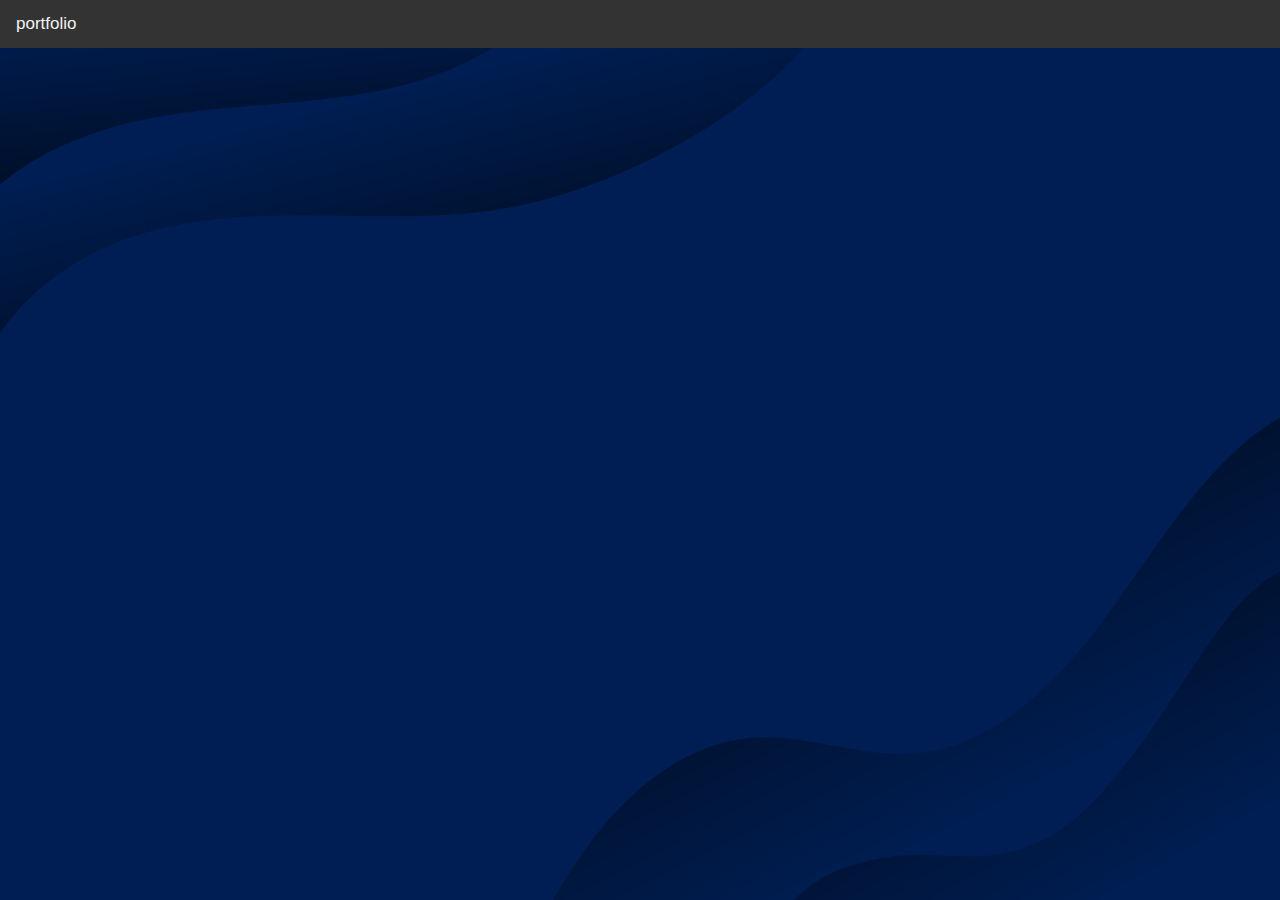
<file: index.html>
<!DOCTYPE html>
<html lang="en">
<head>
  <meta name="viewport" content="width=device-width, initial-scale=1">
  <meta charset="UTF-8" />
  <meta http-equiv="X-UA-Compatible" content="IE=edge" />
  <link href="main.css" rel="stylesheet" type="text/css">
  <style>
    body {
  margin: 0;
  font-family: Arial, Helvetica, sans-serif;
}

.topnav {
  overflow: hidden;
  background-color: #333;
}

.topnav a {
  float: left;
  color: #f2f2f2;
  text-align: center;
  padding: 14px 16px;
  text-decoration: none;
  font-size: 17px;
}

.topnav a:hover {
  background-color: #ddd;
  color: black;
}

.topnav a.active {
  background-color: #04AA6D;
  color: white;
}
    body{
      background-image:url('bg2.jpg');
      background-repeat:no-repeat;
      background-attachment:fixed;
      background-size:100% 100%;
    }
  </style>
</head>
<body>

</body>
  <div class="topnav">
  <a href="home.html">portfolio</a>
  </div>

  </div>
</body>
</html>
</file>
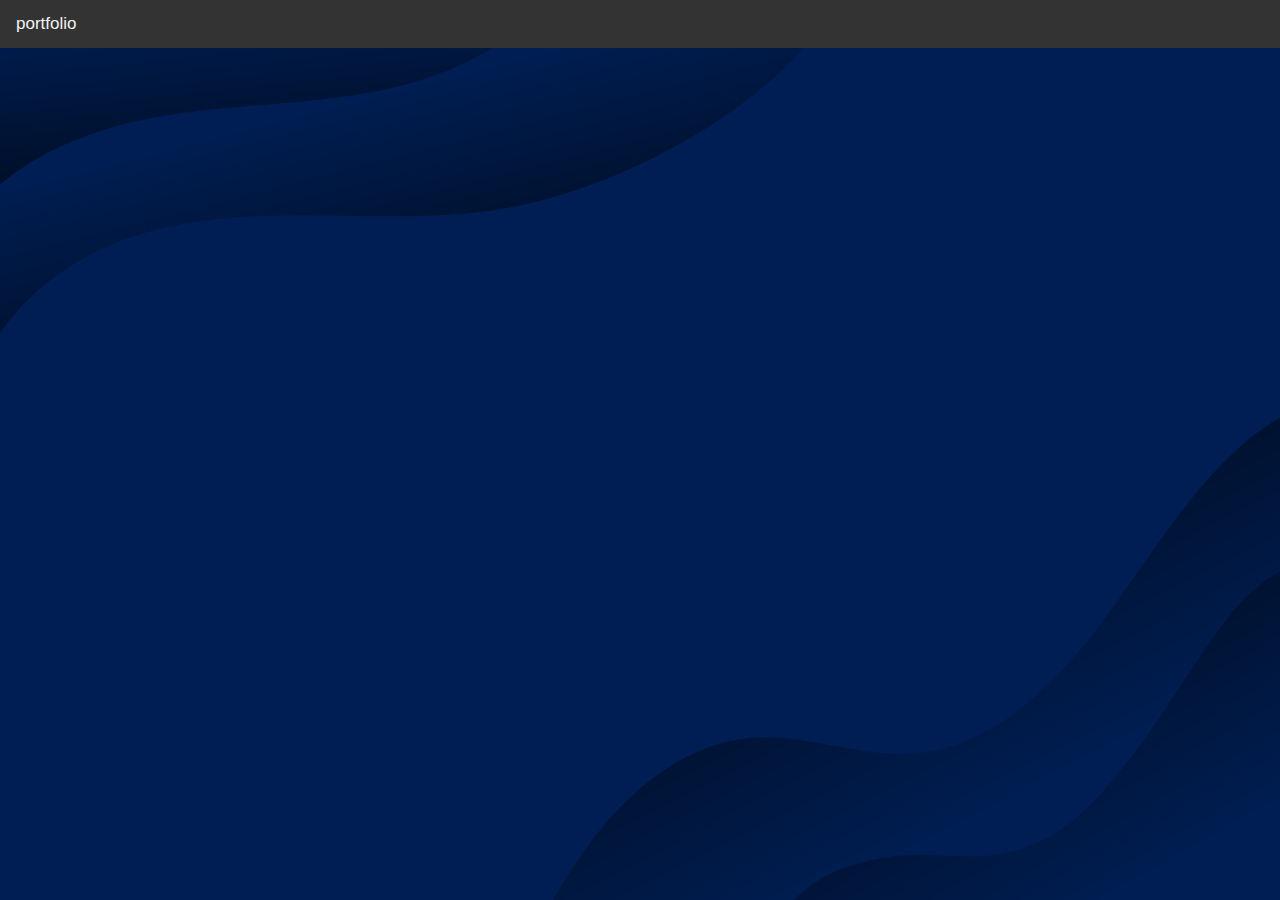
<file: home.html>
<!DOCTYPE html>
<html lang="en">
<head>
  <meta name="viewport" content="width=device-width, initial-scale=1">
  <meta charset="UTF-8" />
  <meta http-equiv="X-UA-Compatible" content="IE=edge" />
  <link href="main.css" rel="stylesheet" type="text/css">
  <style>
    body {
  margin: 0;
  font-family: Arial, Helvetica, sans-serif;
}

.topnav {
  overflow: hidden;
  background-color: #333;
}

.topnav a {
  float: left;
  color: #f2f2f2;
  text-align: center;
  padding: 14px 16px;
  text-decoration: none;
  font-size: 17px;
  border-radius: 10px;
}

.topnav a:hover {
  background-color: #ddd;
  color: black;
}

.topnav a.active {
  background-color: #04AA6D;
  color: white;
}
    body{
      background-image:url('bg2.jpg');
      background-repeat:no-repeat;
      background-attachment:fixed;
      background-size:100% 100%;
    }
  </style>
</head>
<body>
  <p1>
    
  </p1>
  <div class="topnav">
    <a href="index.html">portfolio</a>

  </div>

</body>
</html>
</file>
<file: main.css>
.button {
  background-color: #cadbd5; /* Green */
  border: none;
  color: white;
  padding: 15px 32px;
  text-align: center;
  text-decoration: none;
  display: inline-block;
  font-size: 16px;
  border-radius:10px;
}

.container {
  display: flex;
  align-items: center;
}

form {
  /* form styles go here */
}

button {
  margin-left: 10px;
  /* button styles go here */
}

.center {
  border: 5px solid;
  position: absolute;
  top: 50%;
  left: 50%;
  transform: translate(-50%, -50%);
  padding: 10px;
}

/* Add a black background color to the top navigation */
.topnav {
  background-color: #333;
  overflow: hidden;
}

/* Style the links inside the navigation bar */
.topnav a {
  float: left;
  color: #f2f2f2;
  text-align: center;
  padding: 14px 16px;
  text-decoration: none;
  font-size: 17px;
  border-radius: 10px;
}

/* Change the color of links on hover */
.topnav a:hover {
  background-color: #ddd;
  color: black;
  border-radius: 10px;
}

/* Add a color to the active/current link */
.topnav a.active {
  background-color: #04AA6D;
  color: white;
}

.div1{
  color: #ddd;
  background-color: #cadbd5; /* Green */

}
</file>
